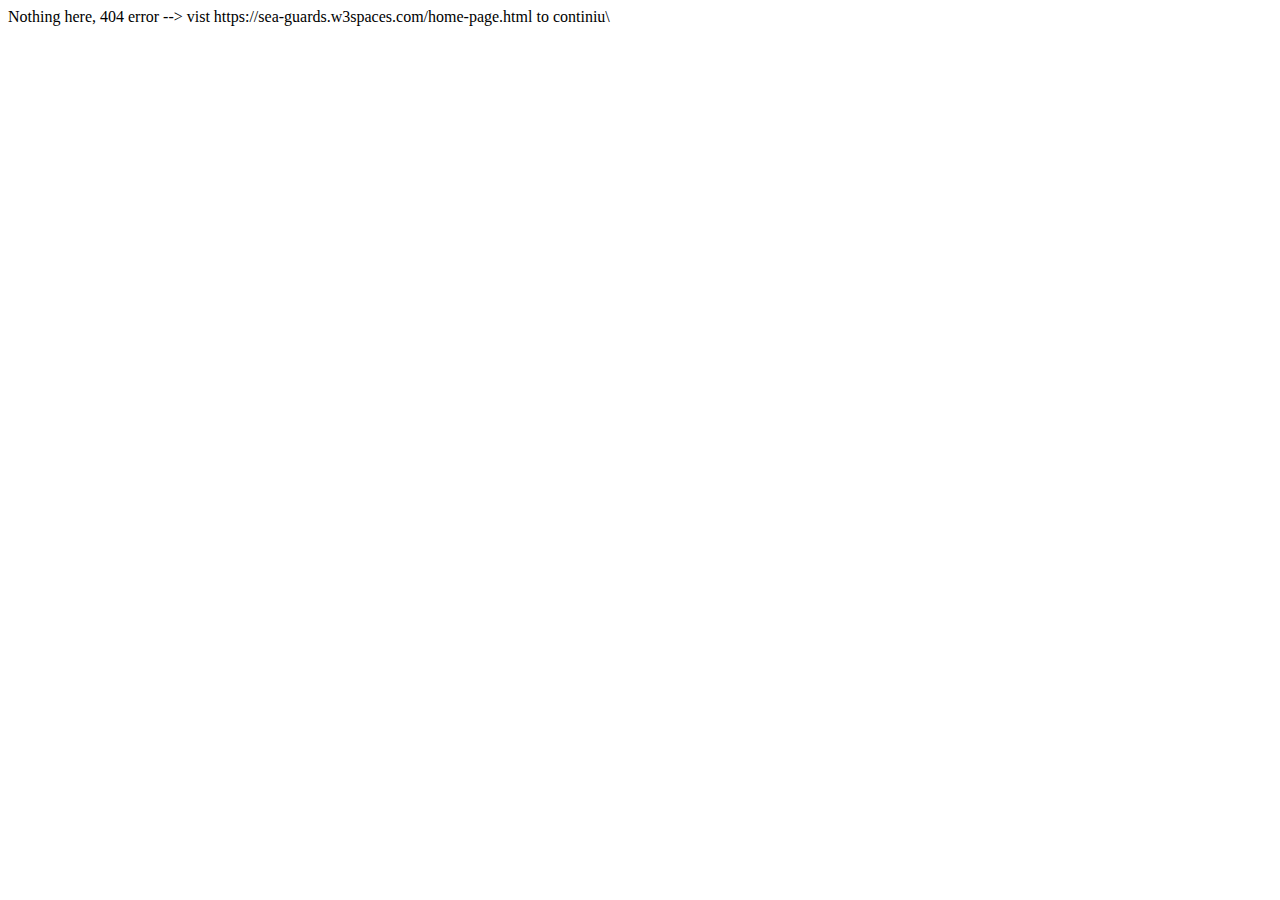
<file: index.html>
<!DOCTYPE html>
<html>
<head>
Nothing here, 404 error --> vist https://sea-guards.w3spaces.com/home-page.html to continiu\
<script>window.open("https://sea-guards.w3spaces.com/home-page.html")</script>
</head>
<body>
</body>
</html>
</file>
